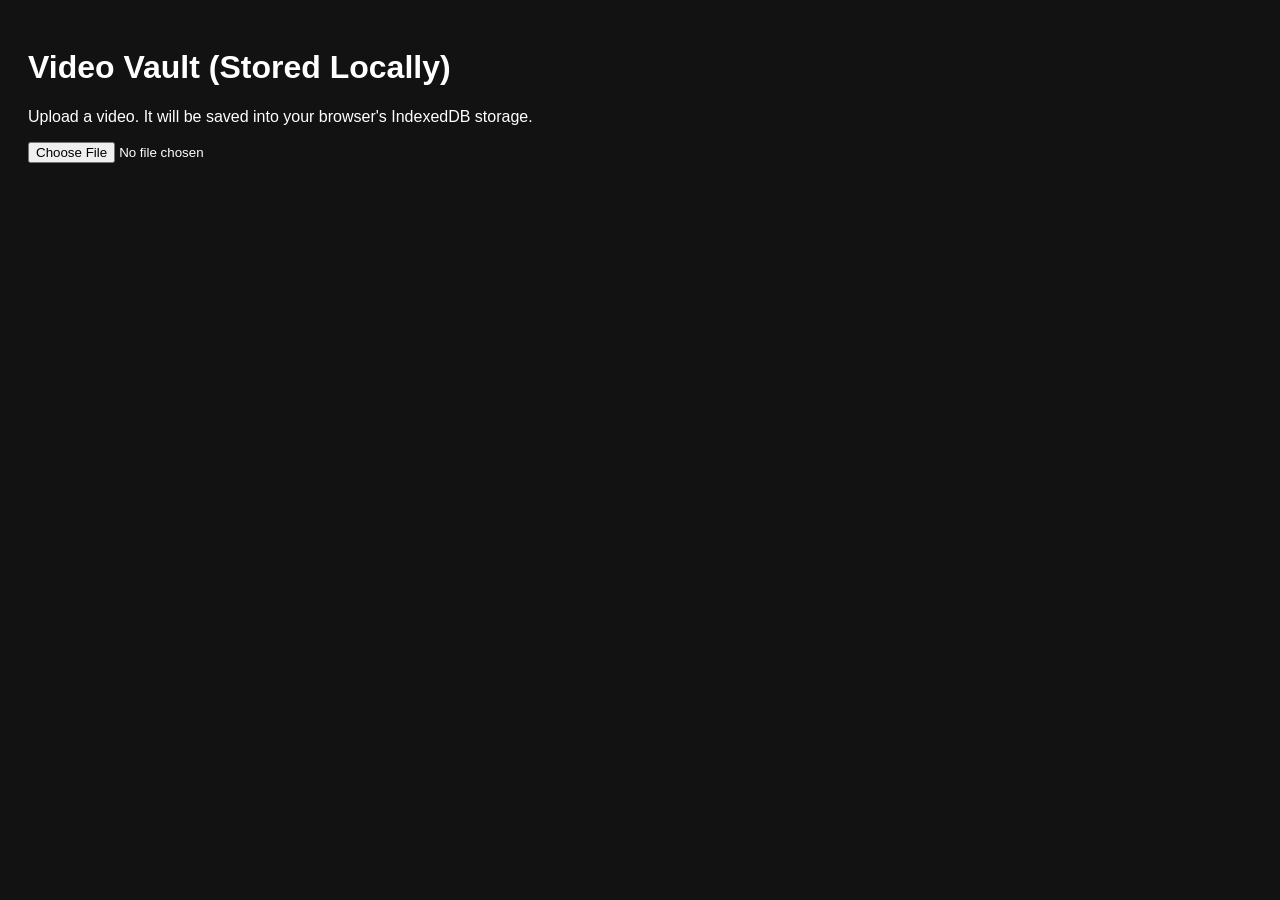
<file: Index.html>
<!DOCTYPE html>
<html lang="en">
<head>
    <meta charset="UTF-8">
    <title>Permanent Video Vault</title>
    <style>
        body { background: #121212; color: white; font-family: sans-serif; padding: 20px; }
        .video-container { display: grid; grid-template-columns: repeat(auto-fill, minmax(300px, 1fr)); gap: 20px; }
        .card { background: #1e1e1e; padding: 10px; border-radius: 8px; }
        video { width: 100%; border-radius: 4px; margin-bottom: 10px; }
        input { margin-bottom: 20px; }
        button { background: #ff4444; color: white; border: none; padding: 5px 10px; cursor: pointer; border-radius: 4px; }
    </style>
</head>
<body>

    <h1>Video Vault (Stored Locally)</h1>
    <p>Upload a video. It will be saved into your browser's IndexedDB storage.</p>
    
    <input type="file" id="videoInput" accept="video/*">
    
    <div class="video-container" id="vault"></div>

    <script>
        let db;
        const request = indexedDB.open("VideoVault", 1);

        // 1. Setup Database
        request.onupgradeneeded = (e) => {
            db = e.target.result;
            db.createObjectStore("videos", { keyPath: "id", autoIncrement: true });
        };

        request.onsuccess = (e) => {
            db = e.target.result;
            displayVideos();
        };

        // 2. Handle File Upload
        document.getElementById('videoInput').addEventListener('change', function(e) {
            const file = e.target.files[0];
            if (!file) return;

            const reader = new FileReader();
            reader.onload = function(event) {
                const transaction = db.transaction(["videos"], "readwrite");
                const store = transaction.objectStore("videos");
                
                store.add({
                    name: file.name,
                    data: event.target.result // Saves the actual video bits
                });

                transaction.oncomplete = () => {
                    displayVideos();
                    console.log("Video saved forever!");
                };
            };
            reader.readAsArrayBuffer(file);
        });

        // 3. Show Videos from Storage
        function displayVideos() {
            const vault = document.getElementById('vault');
            vault.innerHTML = "";
            
            const transaction = db.transaction(["videos"], "readonly");
            const store = transaction.objectStore("videos");
            
            store.openCursor().onsuccess = (e) => {
                const cursor = e.target.result;
                if (cursor) {
                    const videoBlob = new Blob([cursor.value.data], { type: 'video/mp4' });
                    const videoURL = URL.createObjectURL(videoBlob);

                    const div = document.createElement('div');
                    div.className = "card";
                    div.innerHTML = `
                        <p>${cursor.value.name}</p>
                        <video controls src="${videoURL}"></video>
                        <button onclick="deleteVideo(${cursor.value.id})">Delete Permanentally</button>
                    `;
                    vault.appendChild(div);
                    cursor.continue();
                }
            };
        }

        function deleteVideo(id) {
            const transaction = db.transaction(["videos"], "readwrite");
            transaction.objectStore("videos").delete(id);
            transaction.oncomplete = () => displayVideos();
        }
    </script>
</body>
</html>
</file>
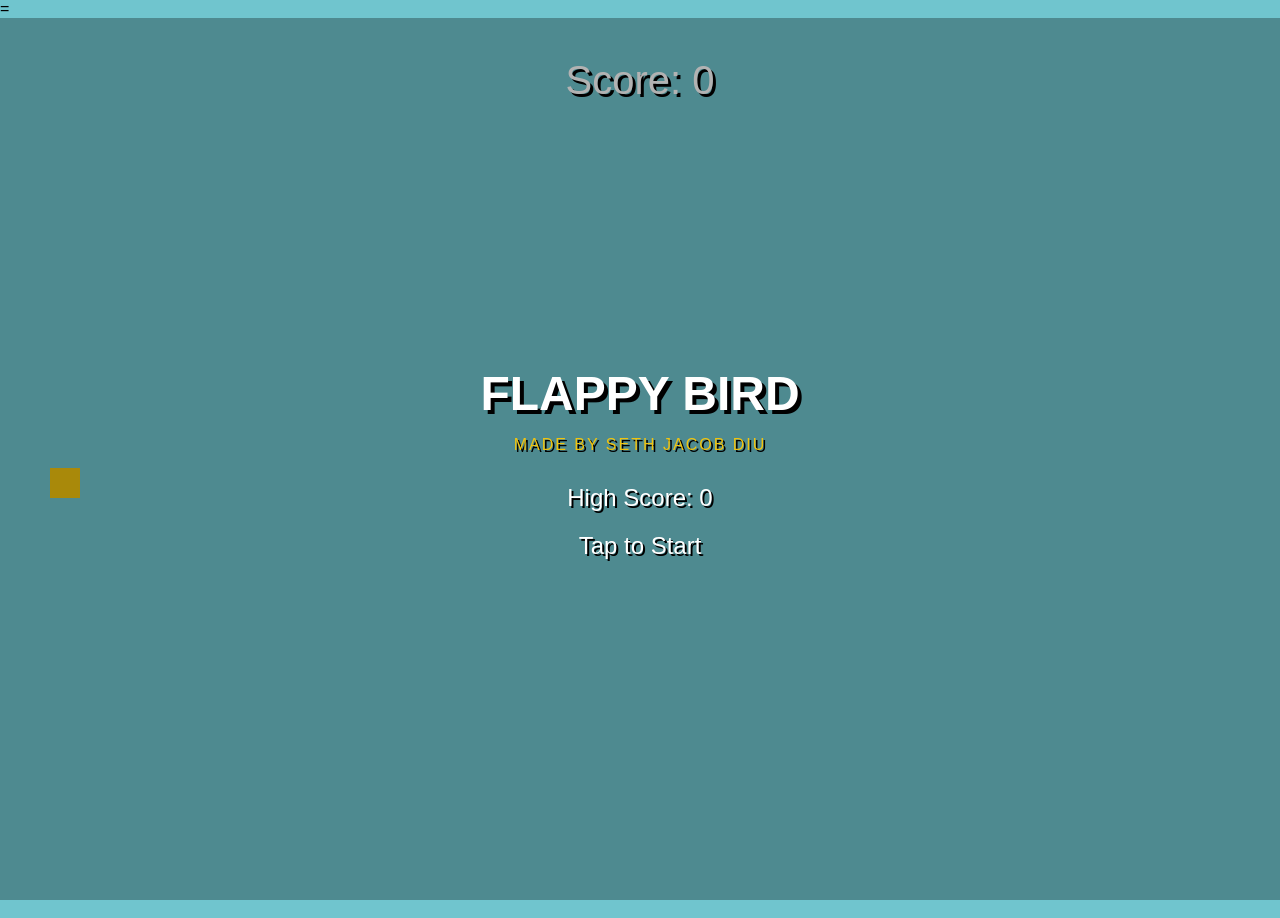
<file: game.html>
=<!DOCTYPE html>
<html lang="en">
<head>
    <meta charset="UTF-8">
    <meta name="viewport" content="width=device-width, initial-scale=1.0, maximum-scale=1.0, user-scalable=no">
    <title>Flappy Bird - Seth Jacob Diu</title>
    <link rel="stylesheet" href="style.css">
</head>
<body>
    <div id="game-container">
        <canvas id="gameCanvas"></canvas>
        
        <div id="ui">Score: <span id="scoreVal">0</span></div>

        <div id="home-screen" class="overlay">
            <h1>FLAPPY BIRD</h1>
            <p class="credits">Made by Seth Jacob Diu</p>
            <p>High Score: <span id="highScoreHome">0</span></p>
            <p class="flash">Tap to Start</p>
        </div>

        <div id="game-over-screen" class="overlay" style="display: none;">
            <h1>GAME OVER</h1>
            <p class="credits">Made by Seth Jacob Diu</p>
            <p id="final-score">Score: 0</p>
            <p>Best: <span id="highScoreBoard">0</span></p>
            <p class="flash">Tap to Restart</p>
        </div>
    </div>
    <script src="script.js"></script>
</body>
</html>
</file>
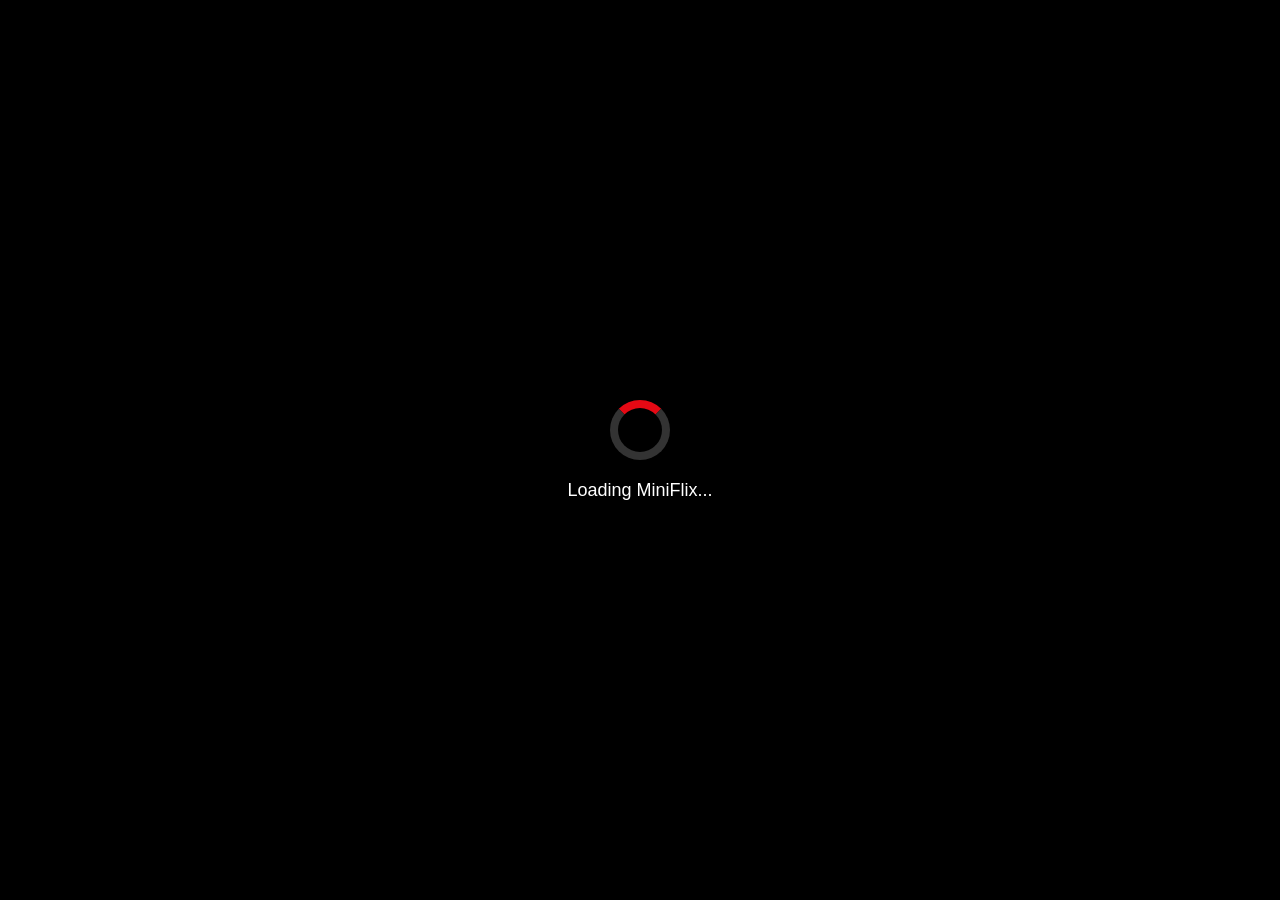
<file: miniflix.html>
<!DOCTYPE html>
<html lang="en">
<head>
    <meta charset="UTF-8">
    <meta name="viewport" content="width=device-width, initial-scale=1.0">
    <title>MiniFlix - Upload, Edit, Delete & Play</title>
    <style>
        * { margin: 0; padding: 0; box-sizing: border-box; }
        body { font-family: 'Arial', sans-serif; background: #141414; color: white; overflow-x: hidden; }
        #loading-screen {
            position: fixed; top: 0; left: 0; width: 100%; height: 100%;
            background: #000; display: flex; flex-direction: column;
            justify-content: center; align-items: center; z-index: 1000; transition: opacity 0.5s;
        }
        .loader {
            border: 8px solid #333; border-top: 8px solid #e50914;
            border-radius: 50%; width: 60px; height: 60px;
            animation: spin 1s linear infinite;
        }
        @keyframes spin { 0% { transform: rotate(0deg); } 100% { transform: rotate(360deg); } }
        #loading-text { margin-top: 20px; font-size: 18px; color: #fff; }
        .hidden { opacity: 0; pointer-events: none; }
        header {
            background: #000; padding: 10px 20px;
            display: flex; justify-content: space-between; align-items: center;
            position: fixed; top: 0; width: 100%; z-index: 100;
        }
        #logo { font-size: 24px; font-weight: bold; color: #e50914; }
        #upload-btn { background: #e50914; color: white; border: none; padding: 10px 20px; border-radius: 5px; cursor: pointer; }
        #upload-input { display: none; }
        main { padding-top: 70px; padding-bottom: 20px; }
        #movies-grid {
            display: grid; grid-template-columns: repeat(auto-fill, minmax(300px, 1fr));
            gap: 20px; padding: 20px;
        }
        .movie-card {
            background: #221f1f; border-radius: 8px; overflow: hidden;
            cursor: pointer; transition: transform 0.3s; position: relative;
        }
        .movie-card:hover { transform: scale(1.02); }
        .movie-thumbnail {
            width: 100%; height: 200px; object-fit: cover; background: #333;
        }
        .movie-info {
            padding: 15px;
        }
        .movie-title {
            font-size: 18px; margin-bottom: 5px;
            white-space: nowrap; overflow: hidden; text-overflow: ellipsis;
        }
        .action-btn {
            position: absolute; top: 10px; background: rgba(0,0,0,0.7); color: white;
            border: none; border-radius: 50%; width: 30px; height: 30px;
            font-size: 16px; cursor: pointer; display: none; z-index: 10;
        }
        .edit-btn   { right: 45px; background: #007bff; }
        .delete-btn { right: 10px; background: #dc3545; }
        .movie-card:hover .action-btn { display: block; }
        video { width: 100%; height: 100%; object-fit: contain; }
        #upload-modal, #player-modal, #edit-modal {
            position: fixed; top: 0; left: 0; width: 100%; height: 100%;
            background: rgba(0,0,0,0.8); display: none; justify-content: center; align-items: center;
            z-index: 200;
        }
        .modal-content {
            background: #000; padding: 20px; border-radius: 8px; max-width: 500px; width: 90%;
            text-align: center; position: relative;
        }
        .close { position: absolute; top: 10px; right: 20px; font-size: 30px; cursor: pointer; color: #fff; }
        #file-input { width: 100%; padding: 10px; margin: 10px 0; border: none; border-radius: 5px; }
        #player { width: 100%; height: 400px; background: #000; }
        #edit-title { width: 100%; padding: 10px; margin: 10px 0; border: 1px solid #555; border-radius: 5px; background: #333; color: white; }
        #credit {
            position: fixed; bottom: 10px; left: 50%; transform: translateX(-50%);
            color: #FFD700; font-size: 14px; font-weight: bold; font-family: 'Courier New', monospace;
            text-shadow: 2px 2px 4px rgba(0,0,0,0.8);
        }
    </style>
</head>
<body>
    <!-- Loading Screen -->
    <div id="loading-screen">
        <div class="loader"></div>
        <div id="loading-text">Loading MiniFlix...</div>
    </div>

    <!-- Header -->
    <header>
        <div id="logo">MiniFlix</div>
        <button id="upload-btn">Upload Movie</button>
        <input type="file" id="upload-input" accept="video/*" multiple>
    </header>

    <!-- Main Content -->
    <main>
        <div id="movies-grid"></div>
    </main>

    <!-- Upload Modal -->
    <div id="upload-modal">
        <div class="modal-content">
            <span class="close" onclick="closeModal('upload-modal')">X</span>
            <h2>Upload Your Movie</h2>
            <p>Select video files (MP4, AVI, etc.)</p>
            <input type="file" id="file-input" accept="video/*" multiple>
            <button onclick="uploadMovies()">Upload</button>
        </div>
    </div>

    <!-- Player Modal -->
    <div id="player-modal">
        <div class="modal-content" style="width: 90%; max-width: 800px; height: 90%; position: relative;">
            <span class="close" onclick="closeModal('player-modal')">X</span>
            <video id="player" controls></video>
        </div>
    </div>

    <!-- Edit Title Modal -->
    <div id="edit-modal">
        <div class="modal-content">
            <span class="close" onclick="closeModal('edit-modal')">X</span>
            <h2>Edit Movie Title</h2>
            <input type="text" id="edit-title" placeholder="Enter new title">
            <button onclick="saveTitle()">Save</button>
        </div>
    </div>

    <div id="credit">by: Seth Jacob S. Diu</div>

    <script>
        // Loading Screen
        window.addEventListener('load', () => {
            setTimeout(() => {
                document.getElementById('loading-screen').classList.add('hidden');
            }, 2000);
        });

        // Movies array (stored in localStorage)
        let movies = JSON.parse(localStorage.getItem('movies')) || [];
        let editingIndex = null;

        // Render movies grid
        function renderMovies() {
            const grid = document.getElementById('movies-grid');
            grid.innerHTML = '';
            movies.forEach((movie, index) => {
                const card = document.createElement('div');
                card.className = 'movie-card';
                card.innerHTML = `
                    <video class="movie-thumbnail" src="${movie.url}" muted loop></video>
                    <div class="movie-info">
                        <div class="movie-title">${movie.name}</div>
                    </div>
                    <button class="action-btn edit-btn" onclick="openEditModal(${index}); event.stopPropagation();">Edit</button>
                    <button class="action-btn delete-btn" onclick="deleteMovie(${index}); event.stopPropagation();">Delete</button>
                `;
                card.onclick = (e) => {
                    if (e.target.tagName !== 'BUTTON') {
                        playMovie(movie.url);
                    }
                };
                grid.appendChild(card);
            });

            // Auto-play thumbnails on hover
            grid.querySelectorAll('.movie-thumbnail').forEach(video => {
                video.addEventListener('mouseenter', () => video.play());
                video.addEventListener('mouseleave', () => { video.pause(); video.currentTime = 0; });
            });
        }

        // Play movie in modal
        function playMovie(url) {
            const modal = document.getElementById('player-modal');
            const player = document.getElementById('player');
            player.src = url;
            modal.style.display = 'flex';
            player.play();
        }

        // Close modal
        function closeModal(modalId) {
            document.getElementById(modalId).style.display = 'none';
            if (modalId === 'player-modal') {
                document.getElementById('player').pause();
            }
        }

        // Upload button
        document.getElementById('upload-btn').onclick = () => {
            document.getElementById('upload-modal').style.display = 'flex';
        };

        // Upload movies
        function uploadMovies() {
            const files = document.getElementById('file-input').files;
            if (files.length === 0) return alert('Select files!');

            Array.from(files).forEach(file => {
                const url = URL.createObjectURL(file);
                movies.push({ name: file.name.replace(/\.[^/.]+$/, ''), url });
            });

            localStorage.setItem('movies', JSON.stringify(movies));
            renderMovies();
            closeModal('upload-modal');
            alert(`${files.length} movies uploaded!`);
        }

        // Open edit modal
        function openEditModal(index) {
            editingIndex = index;
            document.getElementById('edit-title').value = movies[index].name;
            document.getElementById('edit-modal').style.display = 'flex';
        }

        // Save new title
        function saveTitle() {
            const newTitle = document.getElementById('edit-title').value.trim();
            if (!newTitle) return alert('Title cannot be empty!');
            movies[editingIndex].name = newTitle;
            localStorage.setItem('movies', JSON.stringify(movies));
            renderMovies();
            closeModal('edit-modal');
        }

        // DELETE MOVIE
        function deleteMovie(index) {
            if (confirm(`Delete "${movies[index].name}" permanently?`)) {
                URL.revokeObjectURL(movies[index].url);
                movies.splice(index, 1);
                localStorage.setItem('movies', JSON.stringify(movies));
                renderMovies();
            }
        }

        // Initial render
        renderMovies();

        // Close modals on outside click
        window.onclick = (e) => {
            const modals = ['upload-modal', 'player-modal', 'edit-modal'];
            modals.forEach(id => {
                if (e.target.id === id) closeModal(id);
            });
        };
    </script>
</body>
</html>
</file>
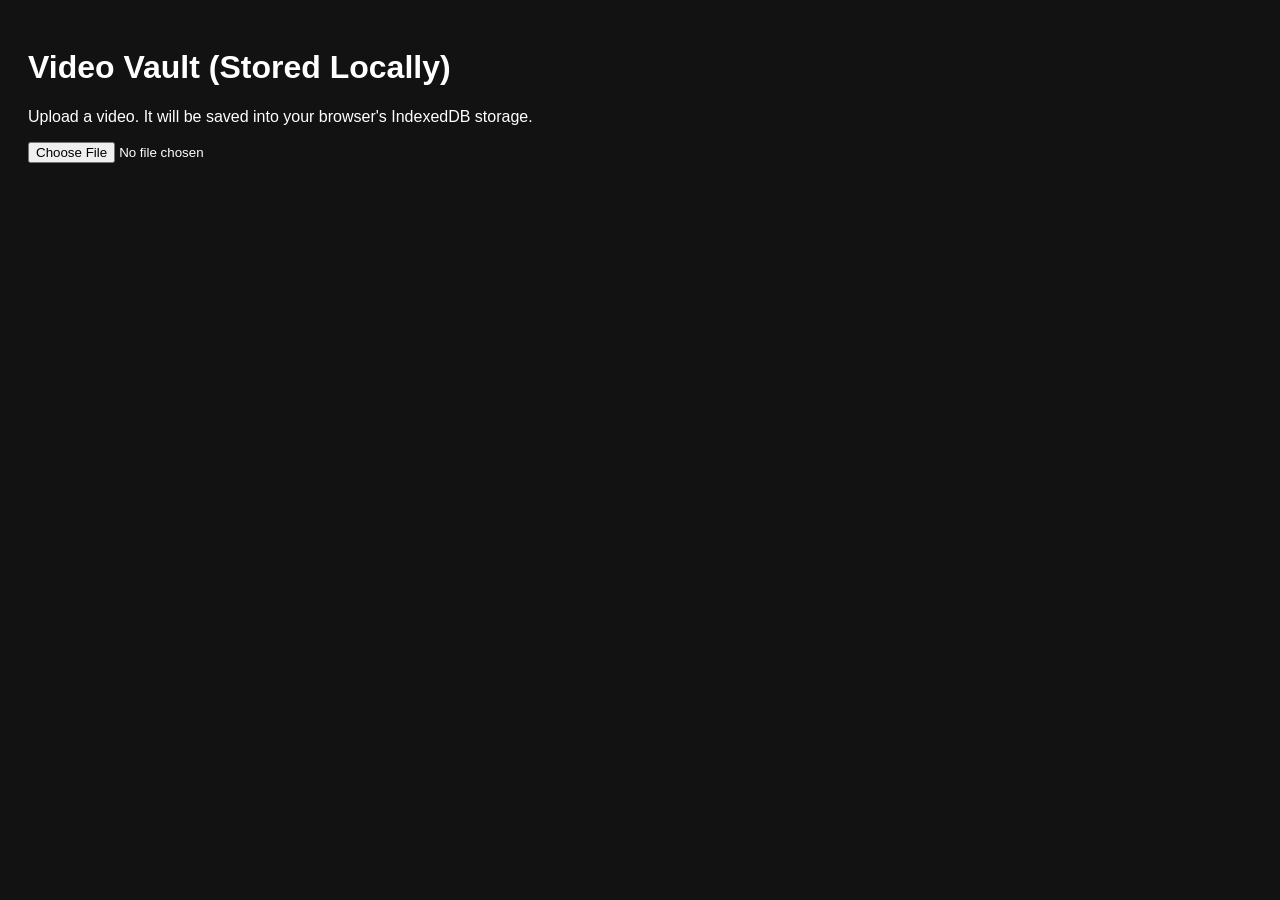
<file: Ragevideostorage.html>
<!DOCTYPE html>
<html lang="en">
<head>
    <meta charset="UTF-8">
    <title>Permanent Video Vault</title>
    <style>
        body { background: #121212; color: white; font-family: sans-serif; padding: 20px; }
        .video-container { display: grid; grid-template-columns: repeat(auto-fill, minmax(300px, 1fr)); gap: 20px; }
        .card { background: #1e1e1e; padding: 10px; border-radius: 8px; }
        video { width: 100%; border-radius: 4px; margin-bottom: 10px; }
        input { margin-bottom: 20px; }
        button { background: #ff4444; color: white; border: none; padding: 5px 10px; cursor: pointer; border-radius: 4px; }
    </style>
</head>
<body>

    <h1>Video Vault (Stored Locally)</h1>
    <p>Upload a video. It will be saved into your browser's IndexedDB storage.</p>
    
    <input type="file" id="videoInput" accept="video/*">
    
    <div class="video-container" id="vault"></div>

    <script>
        let db;
        const request = indexedDB.open("VideoVault", 1);

        // 1. Setup Database
        request.onupgradeneeded = (e) => {
            db = e.target.result;
            db.createObjectStore("videos", { keyPath: "id", autoIncrement: true });
        };

        request.onsuccess = (e) => {
            db = e.target.result;
            displayVideos();
        };

        // 2. Handle File Upload
        document.getElementById('videoInput').addEventListener('change', function(e) {
            const file = e.target.files[0];
            if (!file) return;

            const reader = new FileReader();
            reader.onload = function(event) {
                const transaction = db.transaction(["videos"], "readwrite");
                const store = transaction.objectStore("videos");
                
                store.add({
                    name: file.name,
                    data: event.target.result // Saves the actual video bits
                });

                transaction.oncomplete = () => {
                    displayVideos();
                    console.log("Video saved forever!");
                };
            };
            reader.readAsArrayBuffer(file);
        });

        // 3. Show Videos from Storage
        function displayVideos() {
            const vault = document.getElementById('vault');
            vault.innerHTML = "";
            
            const transaction = db.transaction(["videos"], "readonly");
            const store = transaction.objectStore("videos");
            
            store.openCursor().onsuccess = (e) => {
                const cursor = e.target.result;
                if (cursor) {
                    const videoBlob = new Blob([cursor.value.data], { type: 'video/mp4' });
                    const videoURL = URL.createObjectURL(videoBlob);

                    const div = document.createElement('div');
                    div.className = "card";
                    div.innerHTML = `
                        <p>${cursor.value.name}</p>
                        <video controls src="${videoURL}"></video>
                        <button onclick="deleteVideo(${cursor.value.id})">Delete Permanentally</button>
                    `;
                    vault.appendChild(div);
                    cursor.continue();
                }
            };
        }

        function deleteVideo(id) {
            const transaction = db.transaction(["videos"], "readwrite");
            transaction.objectStore("videos").delete(id);
            transaction.oncomplete = () => displayVideos();
        }
    </script>
</body>
</html>
</file>
<file: style.css>
* {
    margin: 0;
    padding: 0;
    box-sizing: border-box;
}

body, html {
    width: 100%;
    height: 100%;
    overflow: hidden;
    background-color: #70c5ce;
    font-family: 'Arial Black', sans-serif;
    touch-action: none;
}

#game-container {
    position: relative;
    width: 100vw;
    height: 100vh;
    display: flex;
    justify-content: center;
    align-items: center;
    cursor: pointer;
}

canvas {
    display: block;
    width: 100%;
    height: 100%;
}

.overlay {
    position: absolute;
    top: 0;
    left: 0;
    width: 100%;
    height: 100%;
    background: rgba(0, 0, 0, 0.3);
    display: flex;
    flex-direction: column;
    justify-content: center;
    align-items: center;
    color: white;
    text-align: center;
    z-index: 10;
    user-select: none;
    -webkit-user-select: none;
}

h1 {
    font-size: 3rem;
    margin-bottom: 5px;
    text-shadow: 4px 4px #000;
}

.credits {
    font-size: 1rem;
    color: #f1c40f; /* Gold color for your name */
    margin-bottom: 20px;
    text-transform: uppercase;
    letter-spacing: 2px;
}

p {
    font-size: 1.5rem;
    text-shadow: 2px 2px #000;
    margin: 10px 0;
}

#ui {
    position: absolute;
    top: 40px;
    width: 100%;
    text-align: center;
    font-size: 2.5rem;
    color: white;
    text-shadow: 3px 3px #000;
    pointer-events: none;
    z-index: 5;
}

.flash {
    animation: flash 1.5s infinite;
}

@keyframes flash {
    0% { opacity: 1; }
    50% { opacity: 0.3; }
    100% { opacity: 1; }
}
</file>
